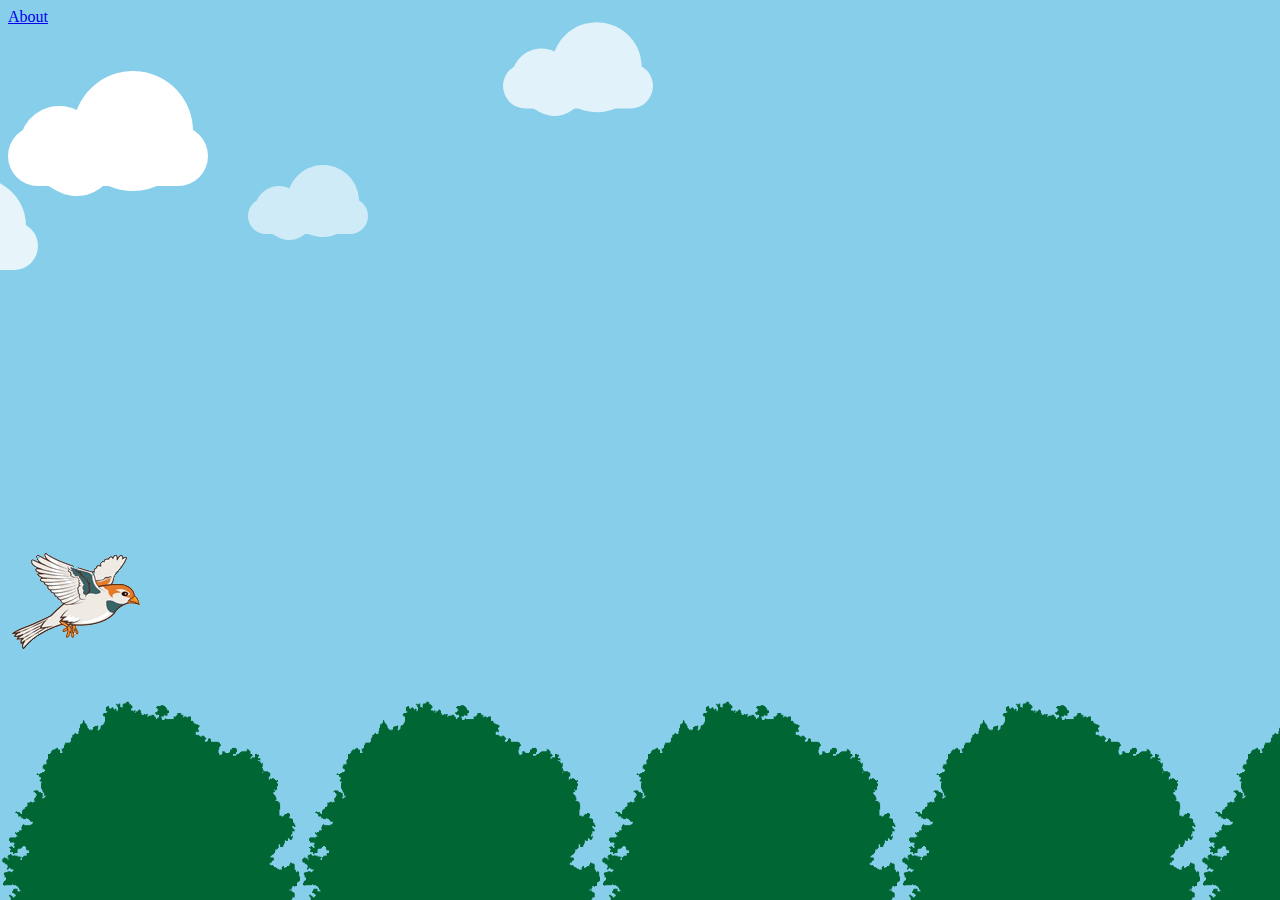
<file: index.html>
<!doctype html>
<html>
<head>
  <meta charset="utf-8">
  <meta name="viewport" content="width=device-width, initial-scale=1.0">
  <meta http-equiv="x-ua-compatible" content="ie=edge">
  <meta name="author"  content="Nathan Theuret">

  <link rel="stylesheet" href="css/longscroll.css" media="screen" title="Long-scroll">

<title> Home </title>
</head>


<body>
  <!-- Link to portfoillio -->
  <header>
    <nav>
     <a href="about.html"> About</a>
    </nav>
  </header>
 <!-- END -->

 <!-- Background scene -->

 <!-- Sun -->
 <div id="sun" class="yellowsun">
   <img src="images/sun-yellow.png" alt="sun"/>
 </div>
 <!-- END Sun -->

<!-- Clouds -->
<div id="clouds">
	<div class="cloud x1"></div>
	<div class="cloud x2"></div>
	<div class="cloud x3"></div>
	<div class="cloud x4"></div>
	<div class="cloud x5"></div>
</div>
<!-- END Clouds -->

<!-- Trees -->
<div id="bark" class="tree"></div>
<!--END Tree -->

<!-- Bird -->
<div id="sparrow" class="bird"></div>
<!-- END Bird -->





<!-- Scripts -->
<script type="text/javascript" src="js/longscroll.js"></script>


</body>
</html>
</file>
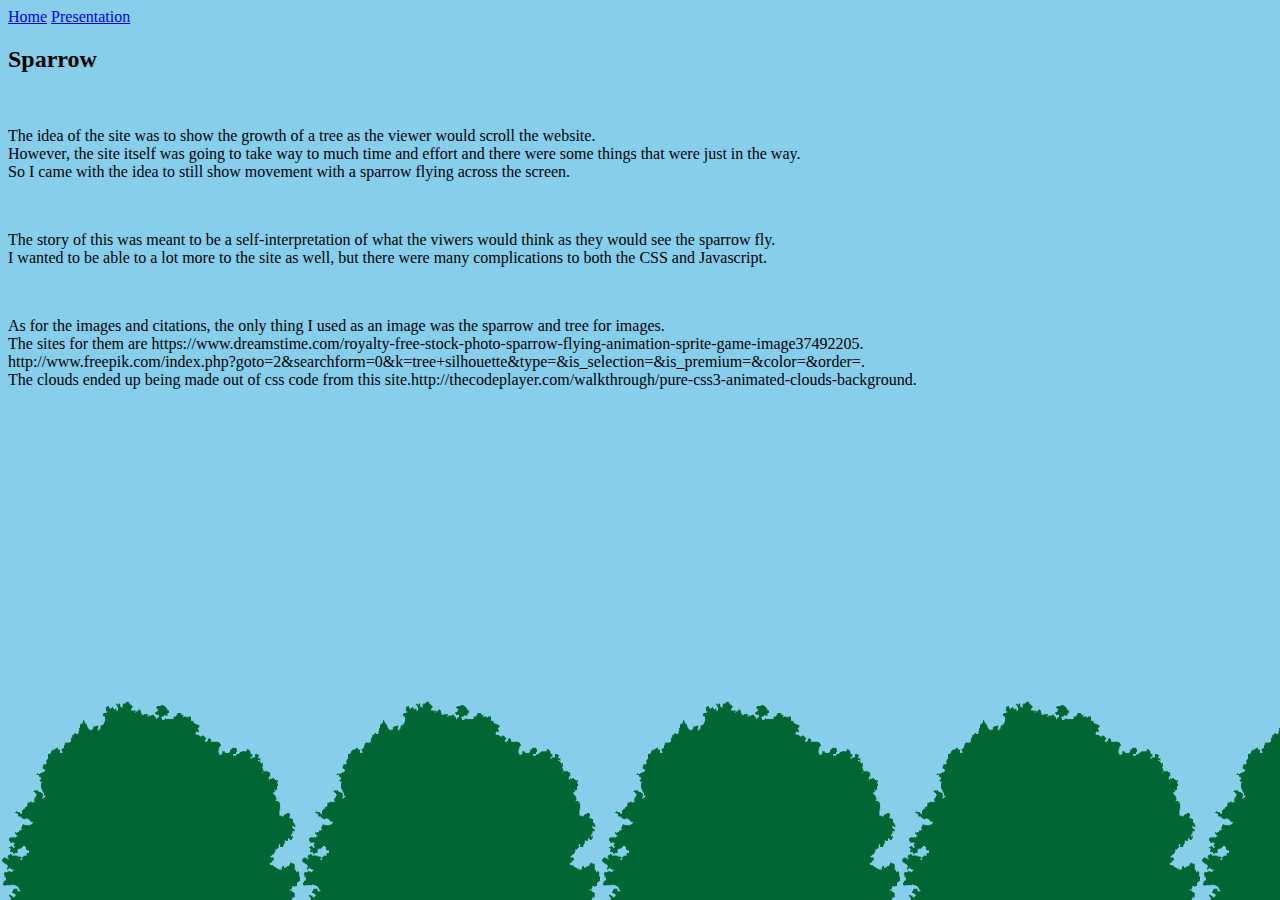
<file: about.html>
<!doctype html>
<html>
<head>
  <meta charset="utf-8">
  <meta name="viewport" content="width=device-width, initial-scale=1.0">
  <meta http-equiv="x-ua-compatible" content="ie=edge">
  <meta name="author"  content="Nathan Theuret">

  <link rel="stylesheet" href="css/longscroll.css" media="screen" title="Long-scroll">

<title> Home </title>
</head>


<body>
  <!-- Link to index -->
  <header>
    <nav>
      <a href="index.html">Home</a>
      <a href="https://docs.google.com/presentation/d/1oD1-TePWjvebxSdtcXiLBDXD2pZVQsb2J5cB7hkB8jA/pub?start=true&loop=false&delayms=15000"> Presentation </a>
    </nav>
  </header>
 <!-- END -->

 <!-- Paragraphs -->
   <section>
  <h2>Sparrow</h2>

  <div class="row">
    <div class="large-12 medium-12 small-12 columns"><p> &nbsp;
    </p>
    </div>
  </div>

  <div class="row">
    <div class="large-12 medium-12 small-12 columns">
<p>
  The idea of the site was to show the growth of a tree as the viewer would scroll the website.<br>
  However, the site itself was going to take way to much time and effort and there were some things that were just in the way.<br>
  So I came with the idea to still show movement with a sparrow flying across the screen.
</p>
</div>
</div>

<div class="row">
  <div class="large-12 medium-12 small-12 columns"><p> &nbsp;
  </p>
  </div>
</div>
<div class="row">
  <div class="large-12 medium-12 small-12 columns">
<p>
 The story of this was meant to be a self-interpretation  of what the viwers would think as they would see the sparrow fly.<br>
 I wanted to be able to a lot more to the site as well, but there were many complications to both the CSS and Javascript.
</p>
</div>
</div>

<div class="row">
  <div class="large-12 medium-12 small-12 columns"><p> &nbsp;
  </p>
  </div>
</div>

<div class="row">
  <div class="large-12 medium-12 small-12 columns">
<p>
 As for the images and citations, the only thing I used as an image was the sparrow and tree for images.<br>
 The sites for them are https://www.dreamstime.com/royalty-free-stock-photo-sparrow-flying-animation-sprite-game-image37492205.<br>
 http://www.freepik.com/index.php?goto=2&searchform=0&k=tree+silhouette&type=&is_selection=&is_premium=&color=&order=.<br>
 The clouds ended up being made out of css code from this site.http://thecodeplayer.com/walkthrough/pure-css3-animated-clouds-background.
</p>
</div>
</div>

   </section>
</file>
<file: css/longscroll.css>
body{
 background-color: skyblue;
 background-image:
 url("../images/tree-006633.png");

background-repeat: repeat-x;
background-size: 300px 300px;
background-position: 0px 700px;
position: relative;
width: 10000px;
height: 1px;
}
/* Sun */

.yellowsun img{
  float: right;
}
/*End*/

/*Clouds*/

#clouds{
	padding: 100px 0;
}
.cloud {
	width: 200px; height: 60px;
	background: #fff;

	border-radius: 200px;
	-moz-border-radius: 200px;
	-webkit-border-radius: 200px;

	position: relative;
}
.cloud:before, .cloud:after {
	content: '';
	position: absolute;
	background: #fff;
	width: 100px; height: 80px;
	position: absolute; top: -15px; left: 10px;

	border-radius: 100px;
	-moz-border-radius: 100px;
	-webkit-border-radius: 100px;

	-webkit-transform: rotate(30deg);
	transform: rotate(30deg);
	-moz-transform: rotate(30deg);
}

.cloud:after {
	width: 120px; height: 120px;
	top: -55px; left: auto; right: 15px;
}

/*Time to animate*/
.x1 {
	-webkit-animation: moveclouds 15s linear infinite;
	-moz-animation: moveclouds 15s linear infinite;
	-o-animation: moveclouds 15s linear infinite;
}
/*variable speed, opacity, and position of clouds for realistic effect*/
.x2 {
	left: 200px;

	-webkit-transform: scale(0.6);
	-moz-transform: scale(0.6);
	transform: scale(0.6);
	opacity: 0.6; /*opacity proportional to the size*/

	/*Speed will also be proportional to the size and opacity*/
	/*More the speed. Less the time in 's' = seconds*/
	-webkit-animation: moveclouds 25s linear infinite;
	-moz-animation: moveclouds 25s linear infinite;
	-o-animation: moveclouds 25s linear infinite;
}

.x3 {
	left: -250px; top: -200px;

	-webkit-transform: scale(0.8);
	-moz-transform: scale(0.8);
	transform: scale(0.8);
	opacity: 0.8; /*opacity proportional to the size*/

	-webkit-animation: moveclouds 20s linear infinite;
	-moz-animation: moveclouds 20s linear infinite;
	-o-animation: moveclouds 20s linear infinite;
}

.x4 {
	left: 470px; top: -250px;

	-webkit-transform: scale(0.75);
	-moz-transform: scale(0.75);
	transform: scale(0.75);
	opacity: 0.75; /*opacity proportional to the size*/

	-webkit-animation: moveclouds 18s linear infinite;
	-moz-animation: moveclouds 18s linear infinite;
	-o-animation: moveclouds 18s linear infinite;
}

.x5 {
	left: -150px; top: -150px;

	-webkit-transform: scale(0.8);
	-moz-transform: scale(0.8);
	transform: scale(0.8);
	opacity: 0.8; /*opacity proportional to the size*/

	-webkit-animation: moveclouds 20s linear infinite;
	-moz-animation: moveclouds 20s linear infinite;
	-o-animation: moveclouds 20s linear infinite;
}

@-webkit-keyframes moveclouds {
	0% {margin-left: 1000px; opacity: 0;}
  25%{margin-top: -20px;}
  50%{margin-top: 0; opacity: 1;}
  75%{margin-top: 20px;}
	100% {margin-left: -1000px; opacity: 0;}
}
@-moz-keyframes moveclouds {
  0% {margin-left: 1000px; opacity: 0;}
  25%{margin-top: -20px;}
  50%{margin-top: 0; opacity: 1;}
  75%{margin-top: 20px;}
  100% {margin-left: -1000px; opacity: 0;}
}
@-o-keyframes moveclouds {
  0% {margin-left: 1000px; opacity: 0;}
  25%{margin-top: -20px;}
  50%{margin-top: 0; opacity: 1;}
  75%{margin-top: 20px;}
	100% {margin-left: -1000px; opacity: 0;}
}
/* END Clouds*/


.bird {
  width: 133px;
  height: 100px;
  margin: 2% auto;
  background: url("../images/sparrow-sprite.png") left center;
  animation: play 1s steps(8) infinite;
  position: fixed;
}

@keyframes play {
  100% {background-position: 2154px; }
}
</file>
